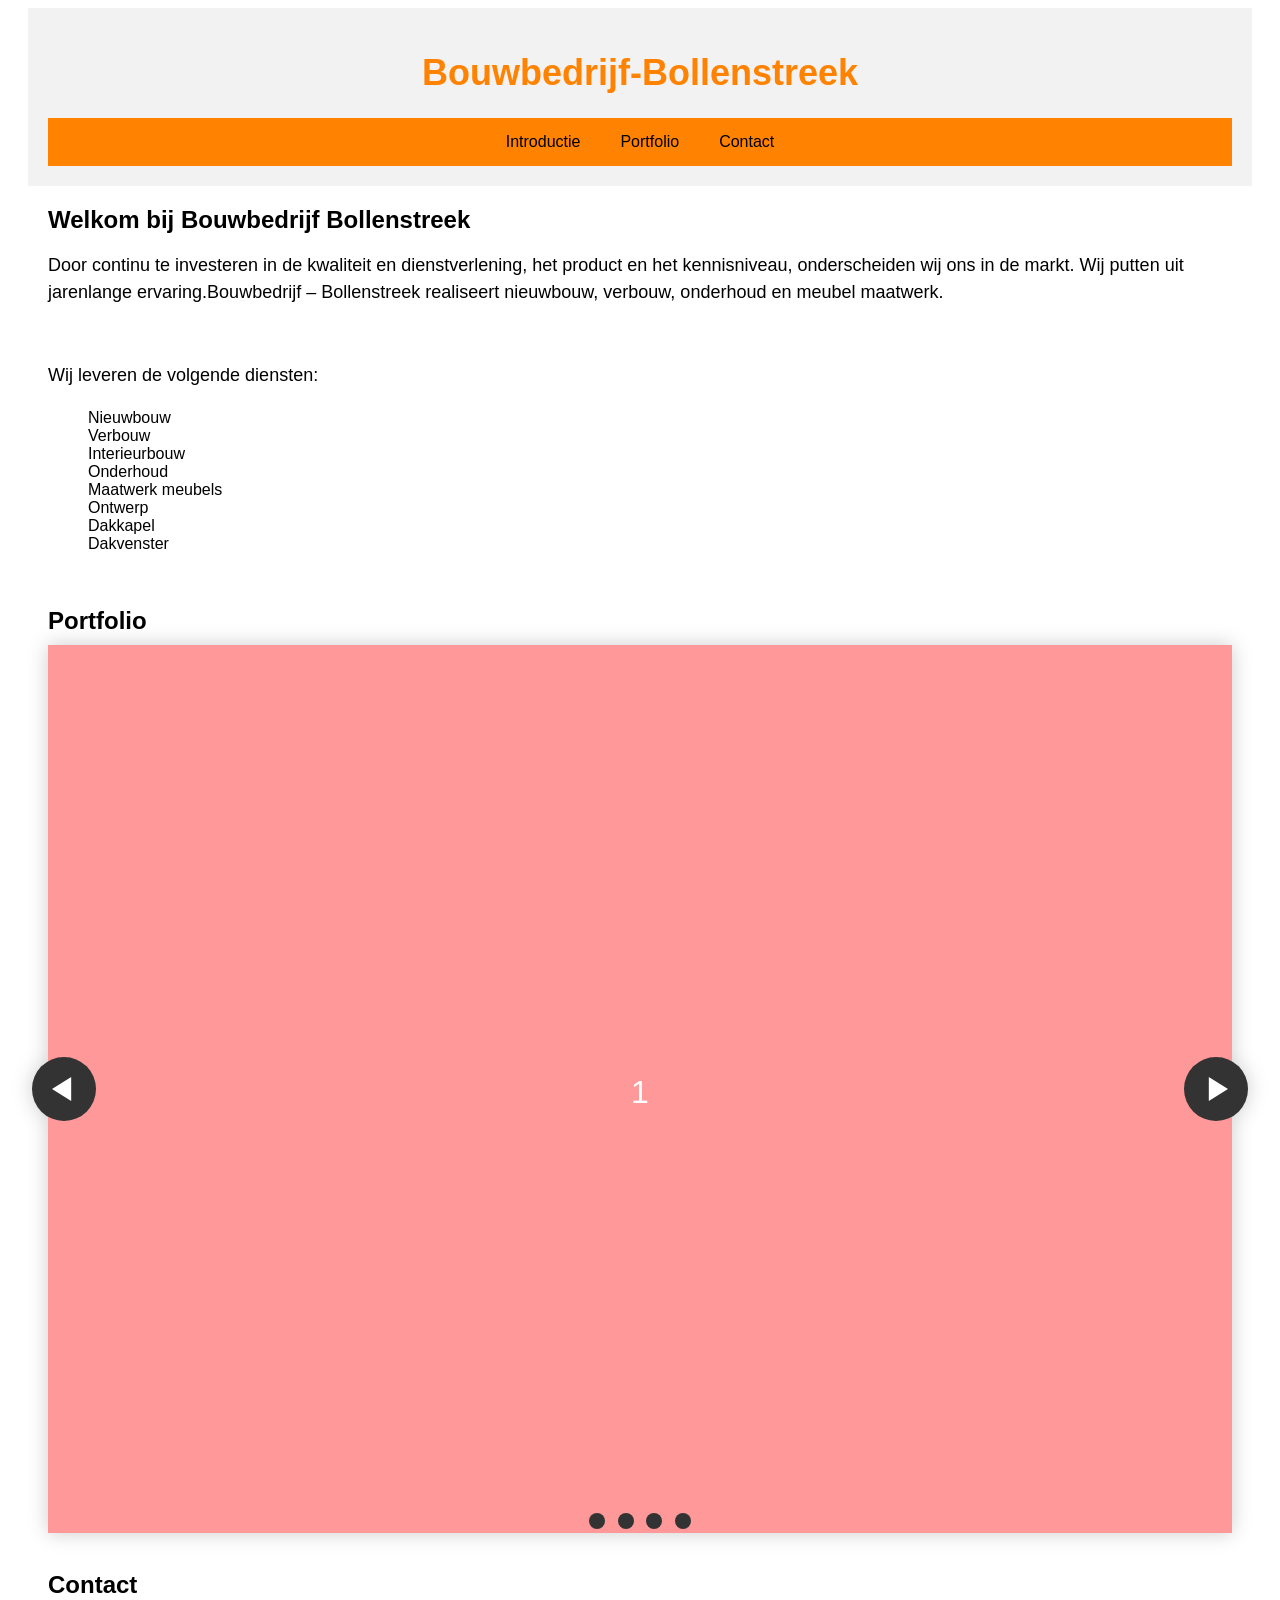
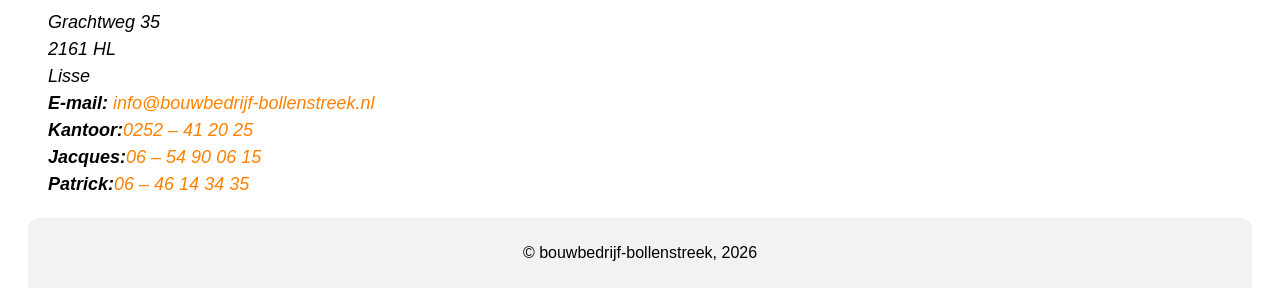
<file: BouwBedrijfBollenstreek/index.html>
<!DOCTYPE html>
<!-- Template version -->
<html lang="nl-NL">
  
  <head>
    <!-- Standard tags -->
    <meta charset="UTF-8"/>
    <meta name="viewport" content="width=device-width, initial-scale=1.0"/>
    
    <!-- Stylesheet -->
    <link href="styles.css" rel="stylesheet"><!-- andere link: BouwBedrijfBollenstreek/styles.css -->

    <!-- Title & description -->
    <title>(beta)BouwBedrijf-Bollenstreek</title><!--Versie: 0.0.9 ; laatst  versie bijgewerkt: 11:00, 6/11/2026-->
    <meta name="description" content="">

    <!-- Other -->
    <meta name="color-scheme" content="light dark">  <!-- support for light and dark mode via browser/OS -->  <!-- https://stephcraft.net/docs/meta -->
    <!-- Opengraph rich preview support-->  <!-- https://ogp.me/ -->  <!-- https://search.google.com/test/rich-results -->
    <meta name="theme-color" content="#FF7800">  <!-- Theme color is used for rich previews on platforms such as slack or discord -->
    <meta name="og:site_name" content="https://www.bouwbedrijf-bollenstreek.nl/">
    <meta name="og:title" content="Bouwbedrijf - Bollenstreek">
    <meta name="og:description" content="...">
    <!-- Aanpassen VOOR release --><meta name="og:url" content="https://theblock99onmc.github.io/theblock99onmc.github.io-INF-SE2-2026-2027/"> 
    <meta property="og:locale" content="nl-NL">
    <meta property="og:type" content="website">  <!-- https://ogp.me/#types -->

    <meta name="author" content="https://github.com/Theblock99onmc">
    
  </head>

  

  <body>
    <!--
      The header identifies the business at the top of the page. Its navigation links jump directly
      to the introduction, portfolio, and contact sections below.
    -->
    <header class="MainHeader" id="Header">
      <h1 class="MainTitle"><a href="#"><b>Bouwbedrijf-Bollenstreek</b></a></h1>
      <nav class="MainNav"><!--navbar met section links i.p.v. file links -->
        <ul class="MainNavList">
          <li class="MainNavItem"><a href="#Introductie" class="MainNavLink">Introductie</a></li>
          <li class="MainNavItem"><a href="#Portfolio" class="MainNavLink">Portfolio</a></li>
          <li class="MainNavItem"><a href="#Contact" class="MainNavLink">Contact</a></li>
        </ul>
    </nav>
    </header>

    <!-- Main contains the page's primary information, grouped into sections for quick navigation. -->
    <main class="MainContent" id="Content">
      <!-- Introduces the company and summarizes the construction and renovation services it offers. -->
      <section class="MainContent_Section" id="Introductie"><!-- Voor korte introductie, dus bijv. omschrijving en aangeboden diensten-->
        <h2 class="SectionTitle">Welkom bij Bouwbedrijf Bollenstreek</h2>
        <p class="SectionText">Door continu te investeren in de kwaliteit en dienstverlening, het product en het kennisniveau, onderscheiden wij ons in de markt.   Wij putten uit jarenlange ervaring.Bouwbedrijf – Bollenstreek realiseert nieuwbouw, verbouw, onderhoud en meubel maatwerk.</p>
        <br>
        <p class="SectionText">Wij leveren de volgende diensten: </p>
        <ul class="SectionList">
          <li class="SectionListItem">Nieuwbouw</li>
          <li class="SectionListItem">Verbouw</li>
          <li class="SectionListItem">Interieurbouw</li>
          <li class="SectionListItem">Onderhoud</li>
          <li class="SectionListItem">Maatwerk meubels</li>
          <li class="SectionListItem">Ontwerp</li>
          <li class="SectionListItem">Dakkapel</li>
          <li class="SectionListItem">Dakvenster</li>
        </ul>
      </section>
      <br>
      <!-- Presents examples of the company's work in a carousel with slide and direct-navigation links. -->
      <section class="MainContent_Section" id="Portfolio"><!-- Voor Portfolio , bijv. gedane werken-->
        <h2 class="SectionTitle">Portfolio</h2>
        <!-- Slide links use fragment IDs; CSS handles the carousel movement without JavaScript. -->
        <section class="carousel" aria-label="Gallery">
  <ol class="carousel__viewport">
    <li id="carousel__slide1"
        tabindex="0"
        class="carousel__slide">
      <div class="carousel__snapper">
        <a href="#carousel__slide4"
           class="carousel__prev">Go to last slide</a>
        <a href="#carousel__slide2"
           class="carousel__next">Go to next slide</a>
      </div>
    </li>
    <li id="carousel__slide2"
        tabindex="0"
        class="carousel__slide">
      <div class="carousel__snapper"></div>
      <a href="#carousel__slide1"
         class="carousel__prev">Go to previous slide</a>
      <a href="#carousel__slide3"
         class="carousel__next">Go to next slide</a>
    </li>
    <li id="carousel__slide3"
        tabindex="0"
        class="carousel__slide">
      <div class="carousel__snapper"></div>
      <a href="#carousel__slide2"
         class="carousel__prev">Go to previous slide</a>
      <a href="#carousel__slide4"
         class="carousel__next">Go to next slide</a>
    </li>
    <li id="carousel__slide4"
        tabindex="0"
        class="carousel__slide">
      <div class="carousel__snapper"></div>
      <a href="#carousel__slide3"
         class="carousel__prev">Go to previous slide</a>
      <a href="#carousel__slide1"
         class="carousel__next">Go to first slide</a>
    </li>
  </ol>
  <aside class="carousel__navigation">
    <ol class="carousel__navigation-list">
      <li class="carousel__navigation-item">
        <a href="#carousel__slide1"
           class="carousel__navigation-button">Go to slide 1</a>
      </li>
      <li class="carousel__navigation-item">
        <a href="#carousel__slide2"
           class="carousel__navigation-button">Go to slide 2</a>
      </li>
      <li class="carousel__navigation-item">
        <a href="#carousel__slide3"
           class="carousel__navigation-button">Go to slide 3</a>
      </li>
      <li class="carousel__navigation-item">
        <a href="#carousel__slide4"
           class="carousel__navigation-button">Go to slide 4</a>
      </li>
    </ol>
  </aside>
</section>
      </section>
      <br>
      <!-- Provides the business address and clickable email and telephone contact details. -->
      <section class="MainContent_Section" id="Contact" itemscope itemtype="https://schema.org/LocalBusiness"><!-- Voor contact formulier en e-mailadres -->
        <h2 class="SectionTitle">Contact</h2>
        <address class="SectionText"><!--Gemaakt om goed om te gaan met webcrawlers-->
          <meta itemprop="name" content="Bouwbedrijf-Bollenstreek"><!--Onzichtbaar voor bezoekrs, maar wel zichtbaar voor webcrawlers -->
          <div itemprop="address" itemscope itemtype="https://schema.org/PostalAddress">
            <span itemprop="streetAddress">Grachtweg 35</span><br>
            <span itemprop="postalCode">2161 HL</span><br>
            <span itemprop="addressLocality">Lisse</span><br>
          </div>
          <div>
           <span> <b>E-mail:</b> <a href="mailto:info@bouwbedrijf-bollenstreek.nl" itemprop="email" >info@bouwbedrijf-bollenstreek.nl</a> </span><br>
          </div>
          <div id="KantoorTelefoon" itemprop="telephone">
            <span><b>Kantoor:</b><a href="tel:+31252–412025" itemprop="telephone">0252 – 41 20 25</a></span><br>
          </div>
          <div id="DirecteTelefoon" data-nosnippet><!--Deze nummers horen niet in google zoeken te komen -->
            <span><b>Jacques:</b><a href="tel:+31654900615" >06 – 54 90 06 15</a></span><br>
            <span><b>Patrick:</b><a href="tel:+31646143435" >06 – 46 14 34 35</a></span><br>
          </div>
        </address>
        
      </section>
      
    </main>

      <!-- Closes the page with the business copyright notice. -->
    <footer class="MainFooter" id="Footer">
      <div>
        <p class="MainFooter_Text">&copy; bouwbedrijf-bollenstreek, 2026</p>
      </div>
    </footer>

  </body>
</html>
</file>
<file: BouwBedrijfBollenstreek/styles.css>
/*stylesheet voor /BouwBedrijfBollenstreek/index.html */
:root {
    --primary-color: #ff8200;
    --secondary-color: #f2f2f2;
}
body {
    font-family: Arial, sans-serif;
}
body a {
    color: var(--primary-color);
    text-decoration: none;
}
/*header*/
.MainHeader {
    background-color: var(--secondary-color);
    padding: 20px;
    text-align: center;
    position: sticky;
    top: 0;
    z-index: 1000;
}
.MainTitle {
    font-size: 36px;
    font-weight: bold;
    font-family: Arial, sans-serif;
    color: var(--primary-color);
}
.MainTitle a {
    text-decoration: none;
    color: inherit;
    font-size: inherit;
    font-weight: inherit;
    font-family: Arial, sans-serif;
}

.MainNav {
    background-color: var(--primary-color);
    padding: 10px;
}
.MainNavList {
    list-style-type: none;
    margin: 0;
    padding: 0;
    display: flex;
    justify-content: center;
}
.MainNavItem {
    margin: 0 10px;
    padding: 5px 10px;
    width: 1fr;
}
.MainNavLink {
    color: white;
    text-decoration: none;
    font-weight: bold;
    text-decoration: none;
    color: inherit;
    font-size: inherit;
    font-weight: inherit;
    font-family: Arial, sans-serif;
}
/*body*/

.MainContent {
    margin: 20px;
    font-family: Arial, sans-serif;
}
.SectionText {
    font-size: 18px;
    line-height: 1.5;
    margin-bottom: 20px;
}
.SectionTitle {
    font-size: 24px;
    font-weight: bold;
    margin-bottom: 10px;
}
/*footer*/
.MainFooter {
    background-color: var(--secondary-color);
    padding: 10px;
    text-align: center;
    border-top-left-radius: 10px;
    border-top-right-radius: 10px;
}
.MainFooter a {
    color: var(--primary-color);
    text-decoration: none;
    font-weight: bold;}
/* carrousel */
/* Cycle through the slides; the final slide uses a reverse animation to wrap to the first. */
@keyframes tonext {
  75% {
    left: 0;
  }
  95% {
    left: 100%;
  }
  98% {
    left: 100%;
  }
  99% {
    left: 0;
  }
}

@keyframes tostart {
  75% {
    left: 0;
  }
  95% {
    left: -300%;
  }
  98% {
    left: -300%;
  }
  99% {
    left: 0;
  }
}

@keyframes snap {
  96% {
    scroll-snap-align: center;
  }
  97% {
    scroll-snap-align: none;
  }
  99% {
    scroll-snap-align: none;
  }
  100% {
    scroll-snap-align: center;
  }
}

body {
  padding: 0 1.25rem;
  font-family: 'Lato', sans-serif;
}

* {
  box-sizing: border-box;
  scrollbar-color: transparent transparent; /* thumb and track color */
  scrollbar-width: 0px;
}

*::-webkit-scrollbar {
  width: 0;
}

*::-webkit-scrollbar-track {
  background: transparent;
}

*::-webkit-scrollbar-thumb {
  background: transparent;
  border: none;
}

* {
  -ms-overflow-style: none;
}

ol, li {
  list-style: none;
  margin: 0;
  padding: 0;
}

.carousel {
  position: relative;
  /* The 75% top padding reserves a 4:3 slide viewport based on the carousel width. */
  padding-top: 75%;
  filter: drop-shadow(0 0 10px #0003);
  perspective: 100px;
}

.carousel__viewport {
  position: absolute;
  top: 0;
  right: 0;
  bottom: 0;
  left: 0;
  display: flex;
  overflow-x: scroll;
  counter-reset: item;
  scroll-behavior: smooth;
  scroll-snap-type: x mandatory;
}

.carousel__slide {
  position: relative;
  flex: 0 0 100%;
  width: 100%;
  background-color: #f99;
  counter-increment: item;
}

.carousel__slide:nth-child(even) {
  background-color: #99f;
}

.carousel__slide:before {
  content: counter(item);
  position: absolute;
  top: 50%;
  left: 50%;
  transform: translate3d(-50%,-40%,70px);
  color: #fff;
  font-size: 2em;
}

.carousel__snapper {
  position: absolute;
  top: 0;
  left: 0;
  width: 100%;
  height: 100%;
  scroll-snap-align: center;
}

@media (hover: hover) {
  .carousel__snapper {
    animation-name: tonext, snap;
    animation-timing-function: ease;
    animation-duration: 4s;
    animation-iteration-count: infinite;
  }

  .carousel__slide:last-child .carousel__snapper {
    animation-name: tostart, snap;
  }
}

@media (prefers-reduced-motion: reduce) {
  /* Keep the slides stationary for visitors who request reduced motion. */
  .carousel__snapper {
    animation-name: none;
  }
}

.carousel:hover .carousel__snapper,
.carousel:focus-within .carousel__snapper {
  /* Stop auto-advancing while a visitor interacts with the carousel. */
  animation-name: none;
}

.carousel__navigation {
  position: absolute;
  right: 0;
  bottom: 0;
  left: 0;
  text-align: center;
}

.carousel__navigation-list,
.carousel__navigation-item {
  display: inline-block;
}

.carousel__navigation-button {
  display: inline-block;
  width: 1.5rem;
  height: 1.5rem;
  background-color: #333;
  background-clip: content-box;
  border: 0.25rem solid transparent;
  border-radius: 50%;
  font-size: 0;
  transition: transform 0.1s;
}

.carousel::before,
.carousel::after,
.carousel__prev,
.carousel__next {
  position: absolute;
  top: 0;
  margin-top: 37.5%;
  width: 4rem;
  height: 4rem;
  transform: translateY(-50%);
  border-radius: 50%;
  font-size: 0;
  outline: 0;
}

.carousel::before,
.carousel__prev {
  left: -1rem;
}

.carousel::after,
.carousel__next {
  right: -1rem;
}

.carousel::before,
.carousel::after {
  content: '';
  z-index: 1;
  background-color: #333;
  background-size: 1.5rem 1.5rem;
  background-repeat: no-repeat;
  background-position: center center;
  color: #fff;
  font-size: 2.5rem;
  line-height: 4rem;
  text-align: center;
  pointer-events: none;
}

.carousel::before {
  background-image: url("data:image/svg+xml,%3Csvg viewBox='0 0 100 100' xmlns='http://www.w3.org/2000/svg'%3E%3Cpolygon points='0,50 80,100 80,0' fill='%23fff'/%3E%3C/svg%3E");
}

.carousel::after {
  background-image: url("data:image/svg+xml,%3Csvg viewBox='0 0 100 100' xmlns='http://www.w3.org/2000/svg'%3E%3Cpolygon points='100,50 20,100 20,0' fill='%23fff'/%3E%3C/svg%3E");
}
</file>
